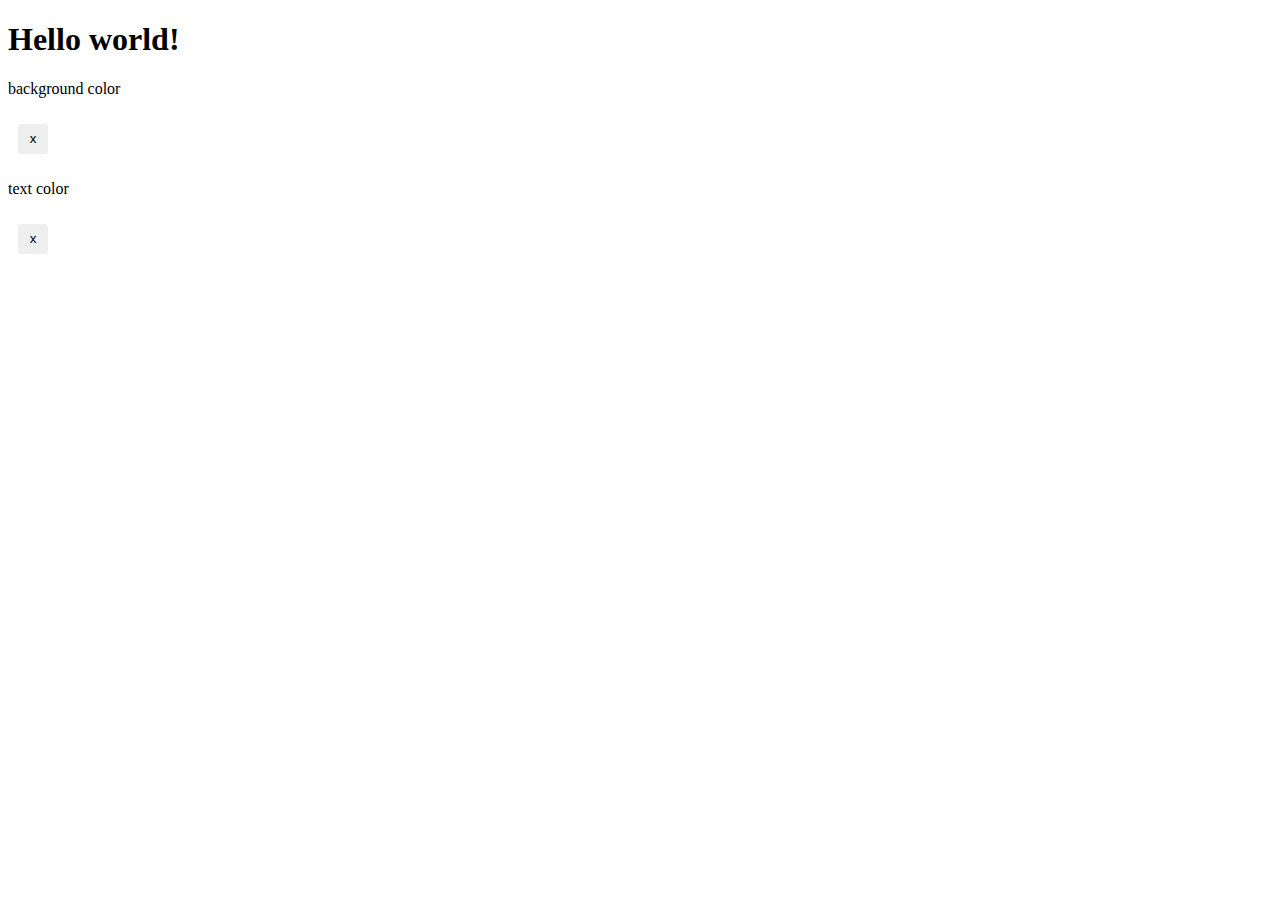
<file: index.html>
<!DOCTYPE html>
<html lang="en">

<head>
    <!-- <meta charset="UTF-8"> -->
    <!-- <meta http-equiv="X-UA-Compatible" content="IE=edge">
    <meta name="viewport" content="width=device-width, initial-scale=1.0"> -->
    <!-- <title>Document</title> -->
    <link rel="stylesheet" href="styles.css">
</head>

<body>
    <div class="container">
        <h1>Hello world!</h1>
        
        <p>background color</p>
        <button class="btn" id="backgroundBtn">x</button>
        <p>text color</p>
        <button class="btn" id="textBtn">x</button>
    </div>

    <script src="index.js"></script>
</body>

</html>
</file>
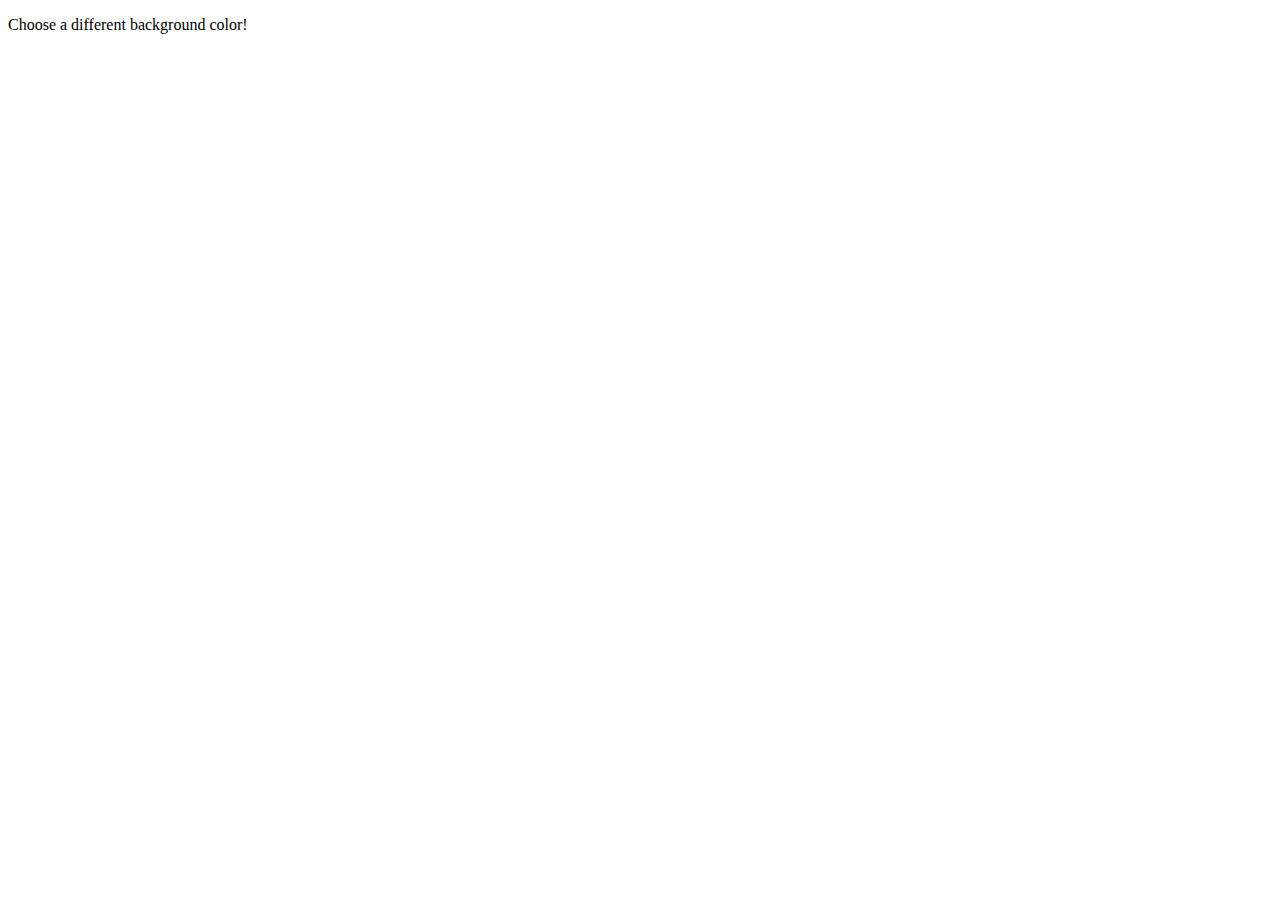
<file: options.html>
<!DOCTYPE html>
<html>

<head>
    <link rel="stylesheet" href="button.css">
</head>

<body>
    <div id="buttonDiv">
    </div>
    <div>
        <p>Choose a different background color!</p>
    </div>
</body>
<script src="options.js"></script>

</html>
</file>
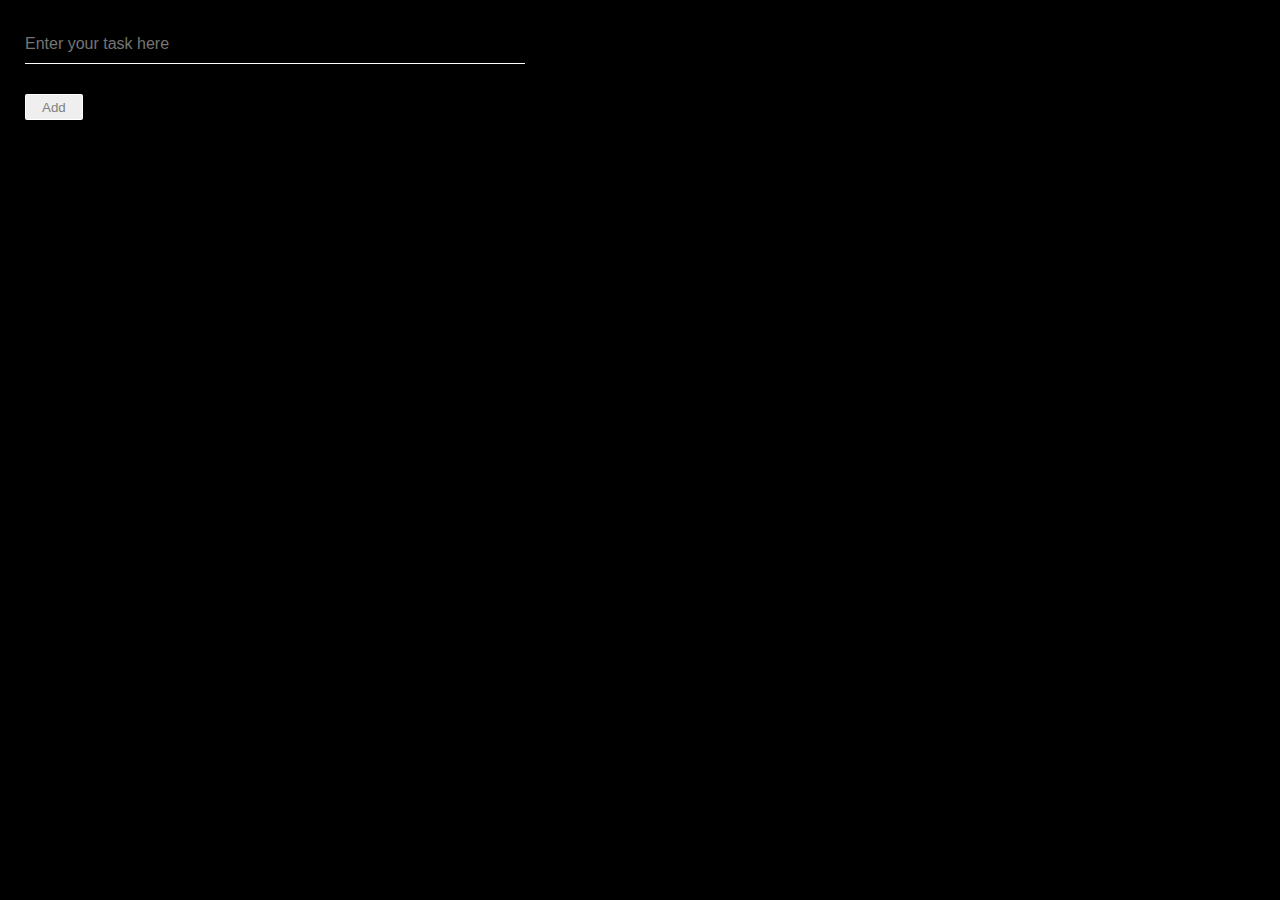
<file: tutorial/popup.html>
<!DOCTYPE html>
<html>
<head>
	<title>To-Do List</title>
	<link rel="stylesheet" type="text/css" href="style.css">
	
</head>
<body>
	<form name="myForm">
		<input type="text" name="task" id="task_input" placeholder="Enter your task here" required />
		<button type="submit" id="add_button">Add</button>
	</form>
	<ul id="list_task">
	</ul>
	<script type="text/javascript" src="main.js"></script>
</body>
</html>
</file>
<file: styles.css>
.container {
    /* background: #000000; */
    height: 250px;
    width: 250px;
}

.btn {
    /* background: blue; */
    height: 30px;
    width: 30px;
    outline: none;
    margin: 10px;
    border: none;
    border-radius: 3px;
}
</file>
<file: button.css>
button {
    height: 30px;
    width: 30px;
    outline: none;
    margin: 10px;
    border: none;
    border-radius: 2px;
  }
  
button.current {
    box-shadow: 0 0 0 2px white,
                0 0 0 4px black;
}
</file>
<file: tutorial/style.css>
body {
    background: black;
    color:white;
    width:500px;
    height:500px;
    margin:auto;
    padding:5%;
  }
  html {
    width:500px;
    height:500px;
  
  }
  
  input {
    width: 100%;
    padding: 10px 0;
    font-size: 16px;
    color: #fff;
    margin-bottom: 30px;
    border: none;
    border-bottom: 1px solid #fff;
    outline: none;
    background: transparent;
  }
  #add_button {
   padding:0.35em 1.2em;
   border:0.1em solid #FFFFFF;
   margin:0 0.3em 0.3em 0;
   border-radius:0.12em;
   box-sizing: border-box;
   text-decoration:none;
   font-family:'Roboto',sans-serif;
   font-weight:300;
   color:grey;
   text-align:center;
   transition: all 0.2s;
  }
  #add_button:hover{
   color:#000000;
   background-color:#FFFFFF;
  }
  /* List */
  ul {
    counter-reset: index;  
    padding: 0;
    max-width: 300px;
  }
  
  /* List element */
  li {
    counter-increment: index; 
    display: flex;
    align-items: center;
    padding: 12px 0;
    box-sizing: border-box;
  }
  
  
  /* Element counter */
  li::before {
    content: counters(index, ".", decimal-leading-zero);
    font-size: 1.5rem;
    text-align: right;
    font-weight: bold;
    min-width: 50px;
    padding-right: 12px;
    font-variant-numeric: tabular-nums;
    align-self: flex-start;
    background-image: linear-gradient(to bottom, aquamarine, orangered);
    background-attachment: fixed;
    -webkit-background-clip: text;
    -webkit-text-fill-color: transparent;
  }
  
  
  /* Element separation */
  li + li {
    border-top: 1px solid rgba(255,255,255,0.2);
  }
  ul li.checked::before {
    content: '';
    border-color: ForestGreen;
    border-style: solid;
    border-width: 0 3px 3px 0;
    min-width: 10px;
    transform: rotate(45deg);
    height: 5px;
    width: 10px;
    padding:2px;
    margin:8px;
  }
</file>
